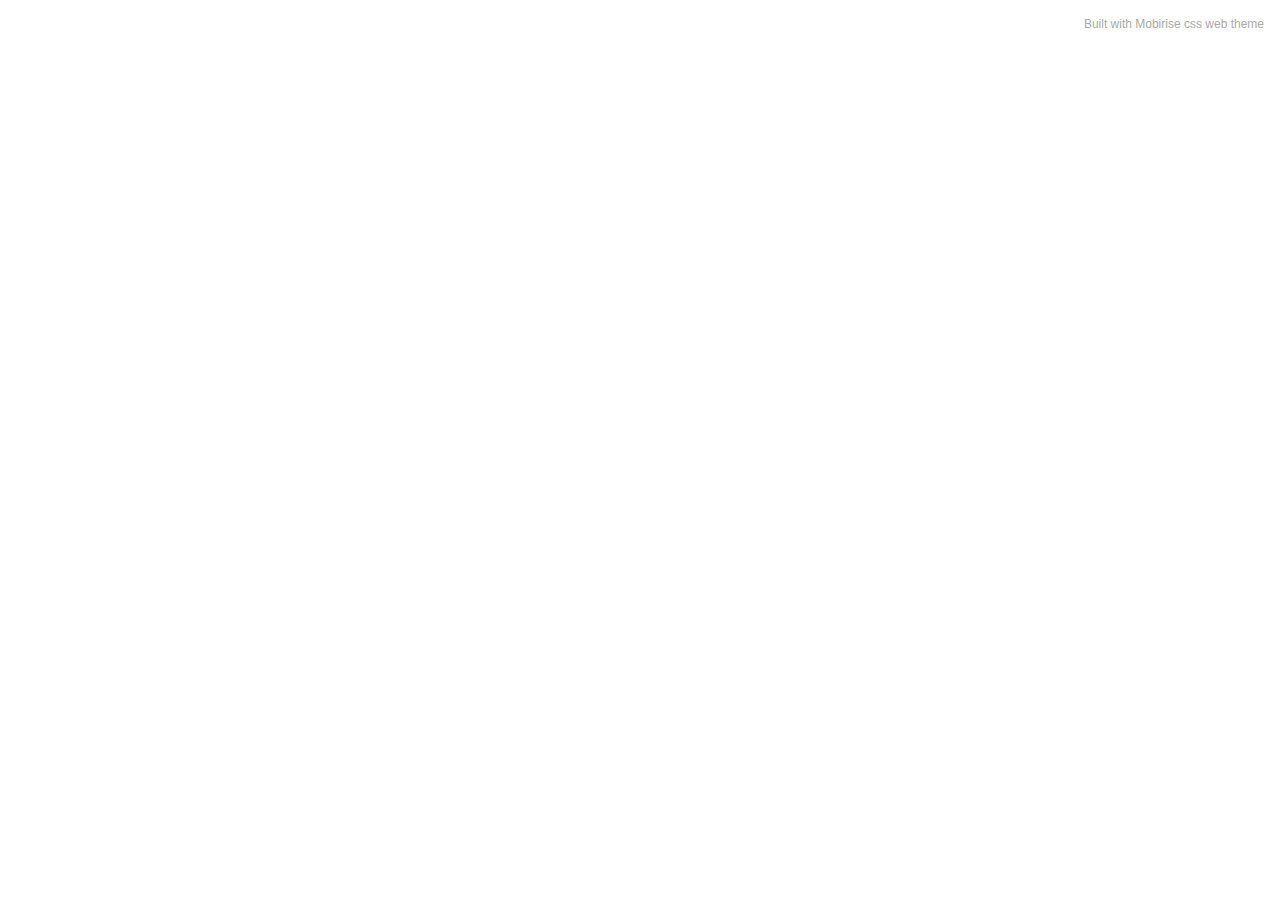
<file: page1.html>
<!DOCTYPE html>
<html  >
<head>
  <!-- Site made with Mobirise Website Builder v5.1.4, https://mobirise.com -->
  <meta charset="UTF-8">
  <meta http-equiv="X-UA-Compatible" content="IE=edge">
  <meta name="generator" content="Mobirise v5.1.4, mobirise.com">
  <meta name="viewport" content="width=device-width, initial-scale=1, minimum-scale=1">
  <link rel="shortcut icon" href="assets/images/logo5.png" type="image/x-icon">
  <meta name="description" content="">
  
  
  <title>Page 1</title>
  <link rel="stylesheet" href="assets/tether/tether.min.css">
  <link rel="stylesheet" href="assets/bootstrap/css/bootstrap.min.css">
  <link rel="stylesheet" href="assets/bootstrap/css/bootstrap-grid.min.css">
  <link rel="stylesheet" href="assets/bootstrap/css/bootstrap-reboot.min.css">
  <link rel="stylesheet" href="assets/theme/css/style.css">
  <link rel="preload" as="style" href="assets/mobirise/css/mbr-additional.css"><link rel="stylesheet" href="assets/mobirise/css/mbr-additional.css" type="text/css">
  
  
  
  
</head>
<body>
  
  <section style="background-color: #fff; font-family: -apple-system, BlinkMacSystemFont, 'Segoe UI', 'Roboto', 'Helvetica Neue', Arial, sans-serif; color:#aaa; font-size:12px; padding: 0; align-items: center; display: flex;"><a href="https://mobirise.site/h" style="flex: 1 1; height: 3rem; padding-left: 1rem;"></a><p style="flex: 0 0 auto; margin:0; padding-right:1rem;"><a href="https://mobirise.site/t" style="color:#aaa;">Built</a> with Mobirise css web theme</p></section><script src="assets/web/assets/jquery/jquery.min.js"></script>  <script src="assets/popper/popper.min.js"></script>  <script src="assets/tether/tether.min.js"></script>  <script src="assets/bootstrap/js/bootstrap.min.js"></script>  <script src="assets/smoothscroll/smooth-scroll.js"></script>  <script src="assets/theme/js/script.js"></script>  
  
  
</body>
</html>
</file>
<file: assets/theme/css/style.css>
section {
  background-color: #ffffff;
}

body {
  font-style: normal;
  line-height: 1.5;
  font-weight: 400;
  color: #232323;
  position: relative;
}

section,
.container,
.container-fluid {
  position: relative;
  word-wrap: break-word;
}

a.mbr-iconfont:hover {
  text-decoration: none;
}

.article .lead p,
.article .lead ul,
.article .lead ol,
.article .lead pre,
.article .lead blockquote {
  margin-bottom: 0;
}

a {
  font-style: normal;
  font-weight: 400;
  cursor: pointer;
}

a, a:hover {
  text-decoration: none;
}

.mbr-section-title {
  font-style: normal;
  line-height: 1.3;
}

.mbr-section-subtitle {
  line-height: 1.3;
}

.mbr-text {
  font-style: normal;
  line-height: 1.7;
}

h1,
h2,
h3,
h4,
h5,
h6,
.display-1,
.display-2,
.display-4,
.display-5,
.display-7,
span,
p,
a {
  line-height: 1;
  word-break: break-word;
  word-wrap: break-word;
  font-weight: 400;
}

b,
strong {
  font-weight: bold;
}

input:-webkit-autofill, input:-webkit-autofill:hover, input:-webkit-autofill:focus, input:-webkit-autofill:active {
  transition-delay: 9999s;
  transition-property: background-color, color;
}

textarea[type="hidden"] {
  display: none;
}

section {
  background-position: 50% 50%;
  background-repeat: no-repeat;
  background-size: cover;
}

section .mbr-background-video,
section .mbr-background-video-preview {
  position: absolute;
  bottom: 0;
  left: 0;
  right: 0;
  top: 0;
}

.hidden {
  visibility: hidden;
}

.mbr-z-index20 {
  z-index: 20;
}

/*! Base colors */
.mbr-white {
  color: #ffffff;
}

.mbr-black {
  color: #111111;
}

.mbr-bg-white {
  background-color: #ffffff;
}

.mbr-bg-black {
  background-color: #000000;
}

/*! Text-aligns */
.align-left {
  text-align: left;
}

.align-center {
  text-align: center;
}

.align-right {
  text-align: right;
}

/*! Font-weight  */
.mbr-light {
  font-weight: 300;
}

.mbr-regular {
  font-weight: 400;
}

.mbr-semibold {
  font-weight: 500;
}

.mbr-bold {
  font-weight: 700;
}

/*! Media  */
.media-content {
  flex-basis: 100%;
}

.media-container-row {
  display: flex;
  flex-direction: row;
  flex-wrap: wrap;
  justify-content: center;
  align-content: center;
  align-items: start;
}

.media-container-row .media-size-item {
  width: 400px;
}

.media-container-column {
  display: flex;
  flex-direction: column;
  flex-wrap: wrap;
  justify-content: center;
  align-content: center;
  align-items: stretch;
}

.media-container-column > * {
  width: 100%;
}

@media (min-width: 992px) {
  .media-container-row {
    flex-wrap: nowrap;
  }
}

figure {
  margin-bottom: 0;
  overflow: hidden;
}

figure[mbr-media-size] {
  transition: width 0.1s;
}

img,
iframe {
  display: block;
  width: 100%;
}

.card {
  background-color: transparent;
  border: none;
}

.card-box {
  width: 100%;
}

.card-img {
  text-align: center;
  flex-shrink: 0;
  -webkit-flex-shrink: 0;
}

.media {
  max-width: 100%;
  margin: 0 auto;
}

.mbr-figure {
  align-self: center;
}

.media-container > div {
  max-width: 100%;
}

.mbr-figure img,
.card-img img {
  width: 100%;
}

@media (max-width: 991px) {
  .media-size-item {
    width: auto !important;
  }
  .media {
    width: auto;
  }
  .mbr-figure {
    width: 100% !important;
  }
}

/*! Buttons */
.mbr-section-btn {
  margin-left: -0.6rem;
  margin-right: -0.6rem;
  font-size: 0;
}

.btn {
  font-weight: 600;
  border-width: 1px;
  font-style: normal;
  margin: 0.6rem 0.6rem;
  white-space: normal;
  transition: all 0.2s ease-in-out;
  display: inline-flex;
  align-items: center;
  justify-content: center;
  word-break: break-word;
}

.btn-sm {
  font-weight: 600;
  letter-spacing: 0px;
  transition: all 0.3s ease-in-out;
}

.btn-md {
  font-weight: 600;
  letter-spacing: 0px;
  transition: all 0.3s ease-in-out;
}

.btn-lg {
  font-weight: 600;
  letter-spacing: 0px;
  transition: all 0.3s ease-in-out;
}

.btn-form {
  margin: 0;
}

.btn-form:hover {
  cursor: pointer;
}

nav .mbr-section-btn {
  margin-left: 0rem;
  margin-right: 0rem;
}

/*! Btn icon margin */
.btn .mbr-iconfont,
.btn.btn-sm .mbr-iconfont {
  order: 1;
  cursor: pointer;
  margin-left: 0.5rem;
  vertical-align: sub;
}

.btn.btn-md .mbr-iconfont,
.btn.btn-md .mbr-iconfont {
  margin-left: 0.8rem;
}

.mbr-regular {
  font-weight: 400;
}

.mbr-semibold {
  font-weight: 500;
}

.mbr-bold {
  font-weight: 700;
}

[type="submit"] {
  -webkit-appearance: none;
}

/*! Full-screen */
.mbr-fullscreen .mbr-overlay {
  min-height: 100vh;
}

.mbr-fullscreen {
  display: flex;
  display: -moz-flex;
  display: -ms-flex;
  display: -o-flex;
  align-items: center;
  min-height: 100vh;
  padding-top: 3rem;
  padding-bottom: 3rem;
}

/*! Map */
.map {
  height: 25rem;
  position: relative;
}

.map iframe {
  width: 100%;
  height: 100%;
}

/*! Scroll to top arrow */
.mbr-arrow-up {
  bottom: 25px;
  right: 90px;
  position: fixed;
  text-align: right;
  z-index: 5000;
  color: #ffffff;
  font-size: 32px;
}

.mbr-arrow-up a {
  background: rgba(0, 0, 0, 0.2);
  border-radius: 50%;
  color: #fff;
  display: inline-block;
  height: 60px;
  width: 60px;
  outline-style: none !important;
  position: relative;
  text-decoration: none;
  transition: all 0.3s ease-in-out;
  cursor: pointer;
  text-align: center;
}

.mbr-arrow-up a:hover {
  background-color: rgba(0, 0, 0, 0.4);
}

.mbr-arrow-up a i {
  line-height: 60px;
}

.mbr-arrow-up-icon {
  display: block;
  color: #fff;
}

.mbr-arrow-up-icon::before {
  content: "\203a";
  display: inline-block;
  font-family: serif;
  font-size: 32px;
  line-height: 1;
  font-style: normal;
  position: relative;
  top: 6px;
  left: -4px;
  -webkit-transform: rotate(-90deg);
          transform: rotate(-90deg);
}

/*! Arrow Down */
.mbr-arrow {
  position: absolute;
  bottom: 45px;
  left: 50%;
  width: 60px;
  height: 60px;
  cursor: pointer;
  background-color: rgba(80, 80, 80, 0.5);
  border-radius: 50%;
  -webkit-transform: translateX(-50%);
          transform: translateX(-50%);
}

@media (max-width: 767px) {
  .mbr-arrow {
    display: none;
  }
}

.mbr-arrow > a {
  display: inline-block;
  text-decoration: none;
  outline-style: none;
  -webkit-animation: arrowdown 1.7s ease-in-out infinite;
          animation: arrowdown 1.7s ease-in-out infinite;
  color: #ffffff;
}

.mbr-arrow > a > i {
  position: absolute;
  top: -2px;
  left: 15px;
  font-size: 2rem;
}

#scrollToTop a i::before {
  content: "";
  position: absolute;
  display: block;
  border-bottom: 3px solid #fff;
  border-left: 3px solid #fff;
  width: 40%;
  height: 40%;
  left: 50%;
  top: 50%;
  -webkit-transform: rotate(135deg);
  transform: translateY(-30%) translateX(-50%) rotate(135deg);
}

@keyframes arrowdown {
  0% {
    -webkit-transform: translateY(0px);
            transform: translateY(0px);
  }
  50% {
    -webkit-transform: translateY(-5px);
            transform: translateY(-5px);
  }
  100% {
    -webkit-transform: translateY(0px);
            transform: translateY(0px);
  }
}

@-webkit-keyframes arrowdown {
  0% {
    -webkit-transform: translateY(0px);
            transform: translateY(0px);
  }
  50% {
    -webkit-transform: translateY(-5px);
            transform: translateY(-5px);
  }
  100% {
    -webkit-transform: translateY(0px);
            transform: translateY(0px);
  }
}

@media (max-width: 500px) {
  .mbr-arrow-up {
    left: 50%;
    right: auto;
  }
}

/*Gradients animation*/
@keyframes gradient-animation {
  from {
    background-position: 0% 100%;
    -webkit-animation-timing-function: ease-in-out;
            animation-timing-function: ease-in-out;
  }
  to {
    background-position: 100% 0%;
    -webkit-animation-timing-function: ease-in-out;
            animation-timing-function: ease-in-out;
  }
}

@-webkit-keyframes gradient-animation {
  from {
    background-position: 0% 100%;
    -webkit-animation-timing-function: ease-in-out;
            animation-timing-function: ease-in-out;
  }
  to {
    background-position: 100% 0%;
    -webkit-animation-timing-function: ease-in-out;
            animation-timing-function: ease-in-out;
  }
}

.bg-gradient {
  background-size: 200% 200%;
  animation: gradient-animation 5s infinite alternate;
  -webkit-animation: gradient-animation 5s infinite alternate;
}

.menu .navbar-brand {
  display: -webkit-flex;
}

.menu .navbar-brand span {
  display: flex;
  display: -webkit-flex;
}

.menu .navbar-brand .navbar-caption-wrap {
  display: -webkit-flex;
}

.menu .navbar-brand .navbar-logo img {
  display: -webkit-flex;
}

@media (min-width: 768px) and (max-width: 991px) {
  .menu .navbar-toggleable-sm .navbar-nav {
    display: -ms-flexbox;
  }
}

@media (max-width: 991px) {
  .menu .navbar-collapse {
    max-height: 93.5vh;
  }
  .menu .navbar-collapse.show {
    overflow: auto;
  }
}

@media (min-width: 992px) {
  .menu .navbar-nav.nav-dropdown {
    display: -webkit-flex;
  }
  .menu .navbar-toggleable-sm .navbar-collapse {
    display: -webkit-flex !important;
  }
  .menu .collapsed .navbar-collapse {
    max-height: 93.5vh;
  }
  .menu .collapsed .navbar-collapse.show {
    overflow: auto;
  }
}

@media (max-width: 767px) {
  .menu .navbar-collapse {
    max-height: 80vh;
  }
}

.nav-link .mbr-iconfont {
  margin-right: .5rem;
}

.navbar {
  display: -webkit-flex;
  -webkit-flex-wrap: wrap;
  -webkit-align-items: center;
  -webkit-justify-content: space-between;
}

.navbar-collapse {
  -webkit-flex-basis: 100%;
  -webkit-flex-grow: 1;
  -webkit-align-items: center;
}

.nav-dropdown .link {
  padding: 0.667em 1.667em !important;
  margin: 0 !important;
}

.nav {
  display: -webkit-flex;
  -webkit-flex-wrap: wrap;
}

.row {
  display: -webkit-flex;
  -webkit-flex-wrap: wrap;
}

.justify-content-center {
  -webkit-justify-content: center;
}

.form-inline {
  display: -webkit-flex;
}

.card-wrapper {
  -webkit-flex: 1;
}

.carousel-control {
  z-index: 10;
  display: -webkit-flex;
}

.carousel-controls {
  display: -webkit-flex;
}

.media {
  display: -webkit-flex;
}

.form-group:focus {
  outline: none;
}

.jq-selectbox__select {
  padding: 7px 0;
  position: relative;
}

.jq-selectbox__dropdown {
  overflow: hidden;
  border-radius: 10px;
  position: absolute;
  top: 100%;
  left: 0 !important;
  width: 100% !important;
}

.jq-selectbox__trigger-arrow {
  right: 0;
  -webkit-transform: translateY(-50%);
          transform: translateY(-50%);
}

.jq-selectbox li {
  padding: 1.07em 0.5em;
}

input[type="range"] {
  padding-left: 0 !important;
  padding-right: 0 !important;
}

.modal-dialog,
.modal-content {
  height: 100%;
}

.modal-dialog .carousel-inner {
  height: calc(100vh - 1.75rem);
}

@media (max-width: 575px) {
  .modal-dialog .carousel-inner {
    height: calc(100vh - 1rem);
  }
}

.carousel-item {
  text-align: center;
}

.carousel-item img {
  margin: auto;
}

.navbar-toggler {
  align-self: flex-start;
  padding: 0.25rem 0.75rem;
  font-size: 1.25rem;
  line-height: 1;
  background: transparent;
  border: 1px solid transparent;
  border-radius: 0.25rem;
}

.navbar-toggler:focus,
.navbar-toggler:hover {
  text-decoration: none;
}

.navbar-toggler-icon {
  display: inline-block;
  width: 1.5em;
  height: 1.5em;
  vertical-align: middle;
  content: "";
  background: no-repeat center center;
  background-size: 100% 100%;
}

.navbar-toggler-left {
  position: absolute;
  left: 1rem;
}

.navbar-toggler-right {
  position: absolute;
  right: 1rem;
}

.card-img {
  width: auto;
}

.menu .navbar.collapsed:not(.beta-menu) {
  flex-direction: column;
}

.carousel-item.active,
.carousel-item-next,
.carousel-item-prev {
  display: flex;
}

.note-air-layout .dropup .dropdown-menu,
.note-air-layout .navbar-fixed-bottom .dropdown .dropdown-menu {
  bottom: initial !important;
}

html,
body {
  height: auto;
  min-height: 100vh;
}

.dropup .dropdown-toggle::after {
  display: none;
}

.form-asterisk {
  font-family: initial;
  position: absolute;
  top: -2px;
  font-weight: normal;
}

.form-control-label {
  position: relative;
  cursor: pointer;
  margin-bottom: 0.357em;
  padding: 0;
}

.alert {
  color: #ffffff;
  border-radius: 0;
  border: 0;
  font-size: 1.1rem;
  line-height: 1.5;
  margin-bottom: 1.875rem;
  padding: 1.25rem;
  position: relative;
  text-align: center;
}

.alert.alert-form::after {
  background-color: inherit;
  bottom: -7px;
  content: "";
  display: block;
  height: 14px;
  left: 50%;
  margin-left: -7px;
  position: absolute;
  -webkit-transform: rotate(45deg);
          transform: rotate(45deg);
  width: 14px;
}

.form-control {
  background-color: #ffffff;
  background-clip: border-box;
  color: #232323;
  line-height: 1rem !important;
  height: auto;
  padding: 0.6rem 1.2rem;
  transition: border-color 0.25s ease 0s;
  border: 1px solid transparent !important;
  border-radius: 4px;
  box-shadow: rgba(0, 0, 0, 0.07) 0px 1px 1px 0px, rgba(0, 0, 0, 0.07) 0px 1px 3px 0px, rgba(0, 0, 0, 0.03) 0px 0px 0px 1px;
}

.form-active .form-control:invalid {
  border-color: red;
}

form .row {
  margin-left: -0.6rem;
  margin-right: -0.6rem;
}

form .row [class*="col"] {
  padding-left: 0.6rem;
  padding-right: 0.6rem;
}

form .mbr-section-btn {
  margin: 0;
  padding-left: 0.6rem;
  padding-right: 0.6rem;
}

form .btn {
  display: flex;
  padding: 0.6rem 1.2rem;
  margin: 0;
}

form .form-check-input {
  margin-top: .5;
}

textarea.form-control {
  line-height: 1.5rem !important;
}

.form-group {
  margin-bottom: 1.2rem;
}

.form-control,
form .btn {
  min-height: 48px;
}

.form-control:focus {
  box-shadow: none;
}

:focus {
  outline: none;
}

.mbr-overlay {
  background-color: #000;
  bottom: 0;
  left: 0;
  opacity: 0.5;
  position: absolute;
  right: 0;
  top: 0;
  z-index: 0;
  pointer-events: none;
}

blockquote {
  font-style: italic;
  padding: 3rem;
  font-size: 1.09rem;
  position: relative;
  border-left: 3px solid;
}

ul,
ol,
pre,
blockquote {
  margin-bottom: 2.3125rem;
}

.mt-4 {
  margin-top: 2rem !important;
}

.mb-4 {
  margin-bottom: 2rem !important;
}

@media (min-width: 992px) {
  .container {
    padding-left: 16px;
    padding-right: 16px;
  }
  .row {
    margin-left: -16px;
    margin-right: -16px;
  }
  .row > [class*="col"] {
    padding-left: 16px;
    padding-right: 16px;
  }
}

@media (min-width: 768px) {
  .container-fluid {
    padding-left: 32px;
    padding-right: 32px;
  }
}

@media (min-width: 768px) and (max-width: 991px) {
  .mbr-container {
    padding-left: 32px;
    padding-right: 32px;
  }
}

@media (max-width: 767px) {
  .mbr-container {
    padding-left: 16px;
    padding-right: 16px;
  }
}

.card-wrapper,
.item-wrapper {
  overflow: hidden;
}

.app-video-wrapper > img {
  opacity: 1;
}
.engine {
	position: absolute;
	text-indent: -2400px;
	text-align: center;
	padding: 0;
	top: 0;
	left: -2400px;
}
</file>
<file: assets/mobirise/css/mbr-additional.css>
/* cyrillic */
@font-face {
  font-family: 'Jost';
  font-style: italic;
  font-weight: 400;
  font-display: swap;
  src: url(https://fonts.gstatic.com/s/jost/v18/92zUtBhPNqw73oHt5D4hXRAy7lRq.woff2) format('woff2');
  unicode-range: U+0301, U+0400-045F, U+0490-0491, U+04B0-04B1, U+2116;
}
/* latin-ext */
@font-face {
  font-family: 'Jost';
  font-style: italic;
  font-weight: 400;
  font-display: swap;
  src: url(https://fonts.gstatic.com/s/jost/v18/92zUtBhPNqw73oHt7j4hXRAy7lRq.woff2) format('woff2');
  unicode-range: U+0100-02BA, U+02BD-02C5, U+02C7-02CC, U+02CE-02D7, U+02DD-02FF, U+0304, U+0308, U+0329, U+1D00-1DBF, U+1E00-1E9F, U+1EF2-1EFF, U+2020, U+20A0-20AB, U+20AD-20C0, U+2113, U+2C60-2C7F, U+A720-A7FF;
}
/* latin */
@font-face {
  font-family: 'Jost';
  font-style: italic;
  font-weight: 400;
  font-display: swap;
  src: url(https://fonts.gstatic.com/s/jost/v18/92zUtBhPNqw73oHt4D4hXRAy7g.woff2) format('woff2');
  unicode-range: U+0000-00FF, U+0131, U+0152-0153, U+02BB-02BC, U+02C6, U+02DA, U+02DC, U+0304, U+0308, U+0329, U+2000-206F, U+20AC, U+2122, U+2191, U+2193, U+2212, U+2215, U+FEFF, U+FFFD;
}
/* cyrillic */
@font-face {
  font-family: 'Jost';
  font-style: italic;
  font-weight: 700;
  font-display: swap;
  src: url(https://fonts.gstatic.com/s/jost/v18/92zUtBhPNqw73oHt5D4hXRAy7lRq.woff2) format('woff2');
  unicode-range: U+0301, U+0400-045F, U+0490-0491, U+04B0-04B1, U+2116;
}
/* latin-ext */
@font-face {
  font-family: 'Jost';
  font-style: italic;
  font-weight: 700;
  font-display: swap;
  src: url(https://fonts.gstatic.com/s/jost/v18/92zUtBhPNqw73oHt7j4hXRAy7lRq.woff2) format('woff2');
  unicode-range: U+0100-02BA, U+02BD-02C5, U+02C7-02CC, U+02CE-02D7, U+02DD-02FF, U+0304, U+0308, U+0329, U+1D00-1DBF, U+1E00-1E9F, U+1EF2-1EFF, U+2020, U+20A0-20AB, U+20AD-20C0, U+2113, U+2C60-2C7F, U+A720-A7FF;
}
/* latin */
@font-face {
  font-family: 'Jost';
  font-style: italic;
  font-weight: 700;
  font-display: swap;
  src: url(https://fonts.gstatic.com/s/jost/v18/92zUtBhPNqw73oHt4D4hXRAy7g.woff2) format('woff2');
  unicode-range: U+0000-00FF, U+0131, U+0152-0153, U+02BB-02BC, U+02C6, U+02DA, U+02DC, U+0304, U+0308, U+0329, U+2000-206F, U+20AC, U+2122, U+2191, U+2193, U+2212, U+2215, U+FEFF, U+FFFD;
}
/* cyrillic */
@font-face {
  font-family: 'Jost';
  font-style: normal;
  font-weight: 400;
  font-display: swap;
  src: url(https://fonts.gstatic.com/s/jost/v18/92zatBhPNqw73oDd4jQmfxIC7w.woff2) format('woff2');
  unicode-range: U+0301, U+0400-045F, U+0490-0491, U+04B0-04B1, U+2116;
}
/* latin-ext */
@font-face {
  font-family: 'Jost';
  font-style: normal;
  font-weight: 400;
  font-display: swap;
  src: url(https://fonts.gstatic.com/s/jost/v18/92zatBhPNqw73ord4jQmfxIC7w.woff2) format('woff2');
  unicode-range: U+0100-02BA, U+02BD-02C5, U+02C7-02CC, U+02CE-02D7, U+02DD-02FF, U+0304, U+0308, U+0329, U+1D00-1DBF, U+1E00-1E9F, U+1EF2-1EFF, U+2020, U+20A0-20AB, U+20AD-20C0, U+2113, U+2C60-2C7F, U+A720-A7FF;
}
/* latin */
@font-face {
  font-family: 'Jost';
  font-style: normal;
  font-weight: 400;
  font-display: swap;
  src: url(https://fonts.gstatic.com/s/jost/v18/92zatBhPNqw73oTd4jQmfxI.woff2) format('woff2');
  unicode-range: U+0000-00FF, U+0131, U+0152-0153, U+02BB-02BC, U+02C6, U+02DA, U+02DC, U+0304, U+0308, U+0329, U+2000-206F, U+20AC, U+2122, U+2191, U+2193, U+2212, U+2215, U+FEFF, U+FFFD;
}
/* cyrillic */
@font-face {
  font-family: 'Jost';
  font-style: normal;
  font-weight: 700;
  font-display: swap;
  src: url(https://fonts.gstatic.com/s/jost/v18/92zatBhPNqw73oDd4jQmfxIC7w.woff2) format('woff2');
  unicode-range: U+0301, U+0400-045F, U+0490-0491, U+04B0-04B1, U+2116;
}
/* latin-ext */
@font-face {
  font-family: 'Jost';
  font-style: normal;
  font-weight: 700;
  font-display: swap;
  src: url(https://fonts.gstatic.com/s/jost/v18/92zatBhPNqw73ord4jQmfxIC7w.woff2) format('woff2');
  unicode-range: U+0100-02BA, U+02BD-02C5, U+02C7-02CC, U+02CE-02D7, U+02DD-02FF, U+0304, U+0308, U+0329, U+1D00-1DBF, U+1E00-1E9F, U+1EF2-1EFF, U+2020, U+20A0-20AB, U+20AD-20C0, U+2113, U+2C60-2C7F, U+A720-A7FF;
}
/* latin */
@font-face {
  font-family: 'Jost';
  font-style: normal;
  font-weight: 700;
  font-display: swap;
  src: url(https://fonts.gstatic.com/s/jost/v18/92zatBhPNqw73oTd4jQmfxI.woff2) format('woff2');
  unicode-range: U+0000-00FF, U+0131, U+0152-0153, U+02BB-02BC, U+02C6, U+02DA, U+02DC, U+0304, U+0308, U+0329, U+2000-206F, U+20AC, U+2122, U+2191, U+2193, U+2212, U+2215, U+FEFF, U+FFFD;
}
body {
  font-family: Jost;
}
.display-1 {
  font-family: 'Jost', sans-serif;
  font-size: 4.6rem;
  line-height: 1.1;
}
.display-1 > .mbr-iconfont {
  font-size: 5.75rem;
}
.display-2 {
  font-family: 'Jost', sans-serif;
  font-size: 3rem;
  line-height: 1.1;
}
.display-2 > .mbr-iconfont {
  font-size: 3.75rem;
}
.display-4 {
  font-family: 'Jost', sans-serif;
  font-size: 1.1rem;
  line-height: 1.5;
}
.display-4 > .mbr-iconfont {
  font-size: 1.375rem;
}
.display-5 {
  font-family: 'Jost', sans-serif;
  font-size: 2rem;
  line-height: 1.5;
}
.display-5 > .mbr-iconfont {
  font-size: 2.5rem;
}
.display-7 {
  font-family: 'Jost', sans-serif;
  font-size: 1.2rem;
  line-height: 1.5;
}
.display-7 > .mbr-iconfont {
  font-size: 1.5rem;
}
/* ---- Fluid typography for mobile devices ---- */
/* 1.4 - font scale ratio ( bootstrap == 1.42857 ) */
/* 100vw - current viewport width */
/* (48 - 20)  48 == 48rem == 768px, 20 == 20rem == 320px(minimal supported viewport) */
/* 0.65 - min scale variable, may vary */
@media (max-width: 992px) {
  .display-1 {
    font-size: 3.68rem;
  }
}
@media (max-width: 768px) {
  .display-1 {
    font-size: 3.22rem;
    font-size: calc( 2.26rem + (4.6 - 2.26) * ((100vw - 20rem) / (48 - 20)));
    line-height: calc( 1.1 * (2.26rem + (4.6 - 2.26) * ((100vw - 20rem) / (48 - 20))));
  }
  .display-2 {
    font-size: 2.4rem;
    font-size: calc( 1.7rem + (3 - 1.7) * ((100vw - 20rem) / (48 - 20)));
    line-height: calc( 1.3 * (1.7rem + (3 - 1.7) * ((100vw - 20rem) / (48 - 20))));
  }
  .display-4 {
    font-size: 0.88rem;
    font-size: calc( 1.0350000000000001rem + (1.1 - 1.0350000000000001) * ((100vw - 20rem) / (48 - 20)));
    line-height: calc( 1.4 * (1.0350000000000001rem + (1.1 - 1.0350000000000001) * ((100vw - 20rem) / (48 - 20))));
  }
  .display-5 {
    font-size: 1.6rem;
    font-size: calc( 1.35rem + (2 - 1.35) * ((100vw - 20rem) / (48 - 20)));
    line-height: calc( 1.4 * (1.35rem + (2 - 1.35) * ((100vw - 20rem) / (48 - 20))));
  }
  .display-7 {
    font-size: 0.96rem;
    font-size: calc( 1.07rem + (1.2 - 1.07) * ((100vw - 20rem) / (48 - 20)));
    line-height: calc( 1.4 * (1.07rem + (1.2 - 1.07) * ((100vw - 20rem) / (48 - 20))));
  }
}
/* Buttons */
.btn {
  padding: 0.6rem 1.2rem;
  border-radius: 4px;
}
.btn-sm {
  padding: 0.6rem 1.2rem;
  border-radius: 4px;
}
.btn-md {
  padding: 0.6rem 1.2rem;
  border-radius: 4px;
}
.btn-lg {
  padding: 1rem 2.6rem;
  border-radius: 4px;
}
.bg-primary {
  background-color: #6592e6 !important;
}
.bg-success {
  background-color: #40b0bf !important;
}
.bg-info {
  background-color: #47b5ed !important;
}
.bg-warning {
  background-color: #ffe161 !important;
}
.bg-danger {
  background-color: #ff9966 !important;
}
.btn-primary,
.btn-primary:active {
  background-color: #6592e6 !important;
  border-color: #6592e6 !important;
  color: #ffffff !important;
  box-shadow: 0 2px 2px 0 rgba(0, 0, 0, 0.2);
}
.btn-primary:hover,
.btn-primary:focus,
.btn-primary.focus,
.btn-primary.active {
  color: #ffffff !important;
  background-color: #2260d2 !important;
  border-color: #2260d2 !important;
  box-shadow: 0 2px 5px 0 rgba(0, 0, 0, 0.2);
}
.btn-primary.disabled,
.btn-primary:disabled {
  color: #ffffff !important;
  background-color: #2260d2 !important;
  border-color: #2260d2 !important;
}
.btn-secondary,
.btn-secondary:active {
  background-color: #ff6666 !important;
  border-color: #ff6666 !important;
  color: #ffffff !important;
  box-shadow: 0 2px 2px 0 rgba(0, 0, 0, 0.2);
}
.btn-secondary:hover,
.btn-secondary:focus,
.btn-secondary.focus,
.btn-secondary.active {
  color: #ffffff !important;
  background-color: #ff0f0f !important;
  border-color: #ff0f0f !important;
  box-shadow: 0 2px 5px 0 rgba(0, 0, 0, 0.2);
}
.btn-secondary.disabled,
.btn-secondary:disabled {
  color: #ffffff !important;
  background-color: #ff0f0f !important;
  border-color: #ff0f0f !important;
}
.btn-info,
.btn-info:active {
  background-color: #47b5ed !important;
  border-color: #47b5ed !important;
  color: #ffffff !important;
  box-shadow: 0 2px 2px 0 rgba(0, 0, 0, 0.2);
}
.btn-info:hover,
.btn-info:focus,
.btn-info.focus,
.btn-info.active {
  color: #ffffff !important;
  background-color: #148cca !important;
  border-color: #148cca !important;
  box-shadow: 0 2px 5px 0 rgba(0, 0, 0, 0.2);
}
.btn-info.disabled,
.btn-info:disabled {
  color: #ffffff !important;
  background-color: #148cca !important;
  border-color: #148cca !important;
}
.btn-success,
.btn-success:active {
  background-color: #40b0bf !important;
  border-color: #40b0bf !important;
  color: #ffffff !important;
  box-shadow: 0 2px 2px 0 rgba(0, 0, 0, 0.2);
}
.btn-success:hover,
.btn-success:focus,
.btn-success.focus,
.btn-success.active {
  color: #ffffff !important;
  background-color: #2a747e !important;
  border-color: #2a747e !important;
  box-shadow: 0 2px 5px 0 rgba(0, 0, 0, 0.2);
}
.btn-success.disabled,
.btn-success:disabled {
  color: #ffffff !important;
  background-color: #2a747e !important;
  border-color: #2a747e !important;
}
.btn-warning,
.btn-warning:active {
  background-color: #ffe161 !important;
  border-color: #ffe161 !important;
  color: #614f00 !important;
  box-shadow: 0 2px 2px 0 rgba(0, 0, 0, 0.2);
}
.btn-warning:hover,
.btn-warning:focus,
.btn-warning.focus,
.btn-warning.active {
  color: #0a0800 !important;
  background-color: #ffd10a !important;
  border-color: #ffd10a !important;
  box-shadow: 0 2px 5px 0 rgba(0, 0, 0, 0.2);
}
.btn-warning.disabled,
.btn-warning:disabled {
  color: #614f00 !important;
  background-color: #ffd10a !important;
  border-color: #ffd10a !important;
}
.btn-danger,
.btn-danger:active {
  background-color: #ff9966 !important;
  border-color: #ff9966 !important;
  color: #ffffff !important;
  box-shadow: 0 2px 2px 0 rgba(0, 0, 0, 0.2);
}
.btn-danger:hover,
.btn-danger:focus,
.btn-danger.focus,
.btn-danger.active {
  color: #ffffff !important;
  background-color: #ff5f0f !important;
  border-color: #ff5f0f !important;
  box-shadow: 0 2px 5px 0 rgba(0, 0, 0, 0.2);
}
.btn-danger.disabled,
.btn-danger:disabled {
  color: #ffffff !important;
  background-color: #ff5f0f !important;
  border-color: #ff5f0f !important;
}
.btn-white,
.btn-white:active {
  background-color: #fafafa !important;
  border-color: #fafafa !important;
  color: #7a7a7a !important;
  box-shadow: 0 2px 2px 0 rgba(0, 0, 0, 0.2);
}
.btn-white:hover,
.btn-white:focus,
.btn-white.focus,
.btn-white.active {
  color: #4f4f4f !important;
  background-color: #cfcfcf !important;
  border-color: #cfcfcf !important;
  box-shadow: 0 2px 5px 0 rgba(0, 0, 0, 0.2);
}
.btn-white.disabled,
.btn-white:disabled {
  color: #7a7a7a !important;
  background-color: #cfcfcf !important;
  border-color: #cfcfcf !important;
}
.btn-black,
.btn-black:active {
  background-color: #232323 !important;
  border-color: #232323 !important;
  color: #ffffff !important;
  box-shadow: 0 2px 2px 0 rgba(0, 0, 0, 0.2);
}
.btn-black:hover,
.btn-black:focus,
.btn-black.focus,
.btn-black.active {
  color: #ffffff !important;
  background-color: #000000 !important;
  border-color: #000000 !important;
  box-shadow: 0 2px 5px 0 rgba(0, 0, 0, 0.2);
}
.btn-black.disabled,
.btn-black:disabled {
  color: #ffffff !important;
  background-color: #000000 !important;
  border-color: #000000 !important;
}
.btn-primary-outline,
.btn-primary-outline:active {
  background-color: transparent !important;
  border-color: transparent;
  color: #6592e6;
}
.btn-primary-outline:hover,
.btn-primary-outline:focus,
.btn-primary-outline.focus,
.btn-primary-outline.active {
  color: #2260d2 !important;
  background-color: transparent!important;
  border-color: transparent!important;
  box-shadow: none!important;
}
.btn-primary-outline.disabled,
.btn-primary-outline:disabled {
  color: #ffffff !important;
  background-color: #6592e6 !important;
  border-color: #6592e6 !important;
}
.btn-secondary-outline,
.btn-secondary-outline:active {
  background-color: transparent !important;
  border-color: transparent;
  color: #ff6666;
}
.btn-secondary-outline:hover,
.btn-secondary-outline:focus,
.btn-secondary-outline.focus,
.btn-secondary-outline.active {
  color: #ff0f0f !important;
  background-color: transparent!important;
  border-color: transparent!important;
  box-shadow: none!important;
}
.btn-secondary-outline.disabled,
.btn-secondary-outline:disabled {
  color: #ffffff !important;
  background-color: #ff6666 !important;
  border-color: #ff6666 !important;
}
.btn-info-outline,
.btn-info-outline:active {
  background-color: transparent !important;
  border-color: transparent;
  color: #47b5ed;
}
.btn-info-outline:hover,
.btn-info-outline:focus,
.btn-info-outline.focus,
.btn-info-outline.active {
  color: #148cca !important;
  background-color: transparent!important;
  border-color: transparent!important;
  box-shadow: none!important;
}
.btn-info-outline.disabled,
.btn-info-outline:disabled {
  color: #ffffff !important;
  background-color: #47b5ed !important;
  border-color: #47b5ed !important;
}
.btn-success-outline,
.btn-success-outline:active {
  background-color: transparent !important;
  border-color: transparent;
  color: #40b0bf;
}
.btn-success-outline:hover,
.btn-success-outline:focus,
.btn-success-outline.focus,
.btn-success-outline.active {
  color: #2a747e !important;
  background-color: transparent!important;
  border-color: transparent!important;
  box-shadow: none!important;
}
.btn-success-outline.disabled,
.btn-success-outline:disabled {
  color: #ffffff !important;
  background-color: #40b0bf !important;
  border-color: #40b0bf !important;
}
.btn-warning-outline,
.btn-warning-outline:active {
  background-color: transparent !important;
  border-color: transparent;
  color: #ffe161;
}
.btn-warning-outline:hover,
.btn-warning-outline:focus,
.btn-warning-outline.focus,
.btn-warning-outline.active {
  color: #ffd10a !important;
  background-color: transparent!important;
  border-color: transparent!important;
  box-shadow: none!important;
}
.btn-warning-outline.disabled,
.btn-warning-outline:disabled {
  color: #614f00 !important;
  background-color: #ffe161 !important;
  border-color: #ffe161 !important;
}
.btn-danger-outline,
.btn-danger-outline:active {
  background-color: transparent !important;
  border-color: transparent;
  color: #ff9966;
}
.btn-danger-outline:hover,
.btn-danger-outline:focus,
.btn-danger-outline.focus,
.btn-danger-outline.active {
  color: #ff5f0f !important;
  background-color: transparent!important;
  border-color: transparent!important;
  box-shadow: none!important;
}
.btn-danger-outline.disabled,
.btn-danger-outline:disabled {
  color: #ffffff !important;
  background-color: #ff9966 !important;
  border-color: #ff9966 !important;
}
.btn-black-outline,
.btn-black-outline:active {
  background-color: transparent !important;
  border-color: transparent;
  color: #232323;
}
.btn-black-outline:hover,
.btn-black-outline:focus,
.btn-black-outline.focus,
.btn-black-outline.active {
  color: #000000 !important;
  background-color: transparent!important;
  border-color: transparent!important;
  box-shadow: none!important;
}
.btn-black-outline.disabled,
.btn-black-outline:disabled {
  color: #ffffff !important;
  background-color: #232323 !important;
  border-color: #232323 !important;
}
.btn-white-outline,
.btn-white-outline:active {
  background-color: transparent !important;
  border-color: transparent;
  color: #fafafa;
}
.btn-white-outline:hover,
.btn-white-outline:focus,
.btn-white-outline.focus,
.btn-white-outline.active {
  color: #cfcfcf !important;
  background-color: transparent!important;
  border-color: transparent!important;
  box-shadow: none!important;
}
.btn-white-outline.disabled,
.btn-white-outline:disabled {
  color: #7a7a7a !important;
  background-color: #fafafa !important;
  border-color: #fafafa !important;
}
.text-primary {
  color: #6592e6 !important;
}
.text-secondary {
  color: #ff6666 !important;
}
.text-success {
  color: #40b0bf !important;
}
.text-info {
  color: #47b5ed !important;
}
.text-warning {
  color: #ffe161 !important;
}
.text-danger {
  color: #ff9966 !important;
}
.text-white {
  color: #fafafa !important;
}
.text-black {
  color: #232323 !important;
}
a.text-primary:hover,
a.text-primary:focus,
a.text-primary.active {
  color: #205ac5 !important;
}
a.text-secondary:hover,
a.text-secondary:focus,
a.text-secondary.active {
  color: #ff0000 !important;
}
a.text-success:hover,
a.text-success:focus,
a.text-success.active {
  color: #266a73 !important;
}
a.text-info:hover,
a.text-info:focus,
a.text-info.active {
  color: #1283bc !important;
}
a.text-warning:hover,
a.text-warning:focus,
a.text-warning.active {
  color: #facb00 !important;
}
a.text-danger:hover,
a.text-danger:focus,
a.text-danger.active {
  color: #ff5500 !important;
}
a.text-white:hover,
a.text-white:focus,
a.text-white.active {
  color: #c7c7c7 !important;
}
a.text-black:hover,
a.text-black:focus,
a.text-black.active {
  color: #000000 !important;
}
a[class*="text-"]:not(.nav-link):not(.dropdown-item):not([role]) {
  position: relative;
  background-image: transparent;
  background-size: 10000px 2px;
  background-repeat: no-repeat;
  background-position: 0px 1.2em;
  background-position: -10000px 1.2em;
}
a[class*="text-"]:not(.nav-link):not(.dropdown-item):not([role]):hover {
  transition: background-position 2s ease-in-out;
  background-image: linear-gradient(currentColor 50%, currentColor 50%);
  background-position: 0px 1.2em;
}
.nav-tabs .nav-link.active {
  color: #6592e6;
}
.nav-tabs .nav-link:not(.active) {
  color: #232323;
}
.alert-success {
  background-color: #70c770;
}
.alert-info {
  background-color: #47b5ed;
}
.alert-warning {
  background-color: #ffe161;
}
.alert-danger {
  background-color: #ff9966;
}
.mbr-gallery-filter li.active .btn {
  background-color: #6592e6;
  border-color: #6592e6;
  color: #ffffff;
}
.mbr-gallery-filter li.active .btn:focus {
  box-shadow: none;
}
a,
a:hover {
  color: #6592e6;
}
.mbr-plan-header.bg-primary .mbr-plan-subtitle,
.mbr-plan-header.bg-primary .mbr-plan-price-desc {
  color: #ffffff;
}
.mbr-plan-header.bg-success .mbr-plan-subtitle,
.mbr-plan-header.bg-success .mbr-plan-price-desc {
  color: #a0d8df;
}
.mbr-plan-header.bg-info .mbr-plan-subtitle,
.mbr-plan-header.bg-info .mbr-plan-price-desc {
  color: #ffffff;
}
.mbr-plan-header.bg-warning .mbr-plan-subtitle,
.mbr-plan-header.bg-warning .mbr-plan-price-desc {
  color: #ffffff;
}
.mbr-plan-header.bg-danger .mbr-plan-subtitle,
.mbr-plan-header.bg-danger .mbr-plan-price-desc {
  color: #ffffff;
}
/* Scroll to top button*/
.scrollToTop_wraper {
  display: none;
}
.form-control {
  font-family: 'Jost', sans-serif;
  font-size: 1.1rem;
  line-height: 1.5;
  font-weight: 400;
}
.form-control > .mbr-iconfont {
  font-size: 1.375rem;
}
.form-control:hover,
.form-control:focus {
  box-shadow: rgba(0, 0, 0, 0.07) 0px 1px 1px 0px, rgba(0, 0, 0, 0.07) 0px 1px 3px 0px, rgba(0, 0, 0, 0.03) 0px 0px 0px 1px;
  border-color: #6592e6 !important;
}
.form-control:-webkit-input-placeholder {
  font-family: 'Jost', sans-serif;
  font-size: 1.1rem;
  line-height: 1.5;
  font-weight: 400;
}
.form-control:-webkit-input-placeholder > .mbr-iconfont {
  font-size: 1.375rem;
}
blockquote {
  border-color: #6592e6;
}
/* Forms */
.jq-selectbox li:hover,
.jq-selectbox li.selected {
  background-color: #6592e6;
  color: #ffffff;
}
.jq-number__spin {
  transition: 0.25s ease;
}
.jq-number__spin:hover {
  border-color: #6592e6;
}
.jq-selectbox .jq-selectbox__trigger-arrow,
.jq-number__spin.minus:after,
.jq-number__spin.plus:after {
  transition: 0.4s;
  border-top-color: #353535;
  border-bottom-color: #353535;
}
.jq-selectbox:hover .jq-selectbox__trigger-arrow,
.jq-number__spin.minus:hover:after,
.jq-number__spin.plus:hover:after {
  border-top-color: #6592e6;
  border-bottom-color: #6592e6;
}
.xdsoft_datetimepicker .xdsoft_calendar td.xdsoft_default,
.xdsoft_datetimepicker .xdsoft_calendar td.xdsoft_current,
.xdsoft_datetimepicker .xdsoft_timepicker .xdsoft_time_box > div > div.xdsoft_current {
  color: #ffffff !important;
  background-color: #6592e6 !important;
  box-shadow: none !important;
}
.xdsoft_datetimepicker .xdsoft_calendar td:hover,
.xdsoft_datetimepicker .xdsoft_timepicker .xdsoft_time_box > div > div:hover {
  color: #000000 !important;
  background: #ff6666 !important;
  box-shadow: none !important;
}
.lazy-bg {
  background-image: none !important;
}
.lazy-placeholder:not(section),
.lazy-none {
  display: block;
  position: relative;
  padding-bottom: 56.25%;
  width: 100%;
  height: auto;
}
iframe.lazy-placeholder,
.lazy-placeholder:after {
  content: '';
  position: absolute;
  width: 200px;
  height: 200px;
  background: transparent no-repeat center;
  background-size: contain;
  top: 50%;
  left: 50%;
  transform: translateX(-50%) translateY(-50%);
  background-image: url("data:image/svg+xml;charset=UTF-8,%3csvg width='32' height='32' viewBox='0 0 64 64' xmlns='http://www.w3.org/2000/svg' stroke='%236592e6' %3e%3cg fill='none' fill-rule='evenodd'%3e%3cg transform='translate(16 16)' stroke-width='2'%3e%3ccircle stroke-opacity='.5' cx='16' cy='16' r='16'/%3e%3cpath d='M32 16c0-9.94-8.06-16-16-16'%3e%3canimateTransform attributeName='transform' type='rotate' from='0 16 16' to='360 16 16' dur='1s' repeatCount='indefinite'/%3e%3c/path%3e%3c/g%3e%3c/g%3e%3c/svg%3e");
}
section.lazy-placeholder:after {
  opacity: 0.5;
}
body {
  overflow-x: hidden;
}
a {
  transition: color 0.6s;
}
.cid-uDpZU5ewFA {
  padding-top: 6rem;
  padding-bottom: 6rem;
  background-color: #90c7c7;
}
.cid-uDpZU5ewFA .row {
  align-items: center;
}
@media (max-width: 991px) {
  .cid-uDpZU5ewFA .image-wrapper {
    padding: 1rem;
  }
}
@media (min-width: 992px) {
  .cid-uDpZU5ewFA .text-wrapper {
    padding: 0 2rem;
  }
}
.cid-uDqgNX1ju2 {
  padding-top: 2rem;
  padding-bottom: 8rem;
  background-color: #ffffff;
}
.cid-uDqgNX1ju2 .item:focus,
.cid-uDqgNX1ju2 span:focus {
  outline: none;
}
.cid-uDqgNX1ju2 .item {
  cursor: pointer;
  margin-bottom: 2rem;
}
.cid-uDqgNX1ju2 .item-wrapper {
  position: relative;
  border-radius: 4px;
  background: #ffb5b5;
  height: 100%;
  display: flex;
  flex-flow: column nowrap;
}
@media (min-width: 992px) {
  .cid-uDqgNX1ju2 .item-wrapper .item-content {
    padding: 2rem 2rem 0;
  }
  .cid-uDqgNX1ju2 .item-wrapper .item-footer {
    padding: 0 2rem 2rem;
  }
}
@media (max-width: 991px) {
  .cid-uDqgNX1ju2 .item-wrapper .item-content {
    padding: 1rem 1rem 0;
  }
  .cid-uDqgNX1ju2 .item-wrapper .item-footer {
    padding: 0 1rem 1rem;
  }
}
.cid-uDqgNX1ju2 .mbr-section-btn {
  margin-top: auto !important;
}
.cid-uDqgNX1ju2 .mbr-section-title {
  color: #232323;
}
.cid-uDqgNX1ju2 .mbr-text,
.cid-uDqgNX1ju2 .mbr-section-btn {
  text-align: left;
}
.cid-uDqgNX1ju2 .item-title {
  text-align: left;
}
.cid-uDqgNX1ju2 .item-subtitle {
  text-align: left;
}
</file>
